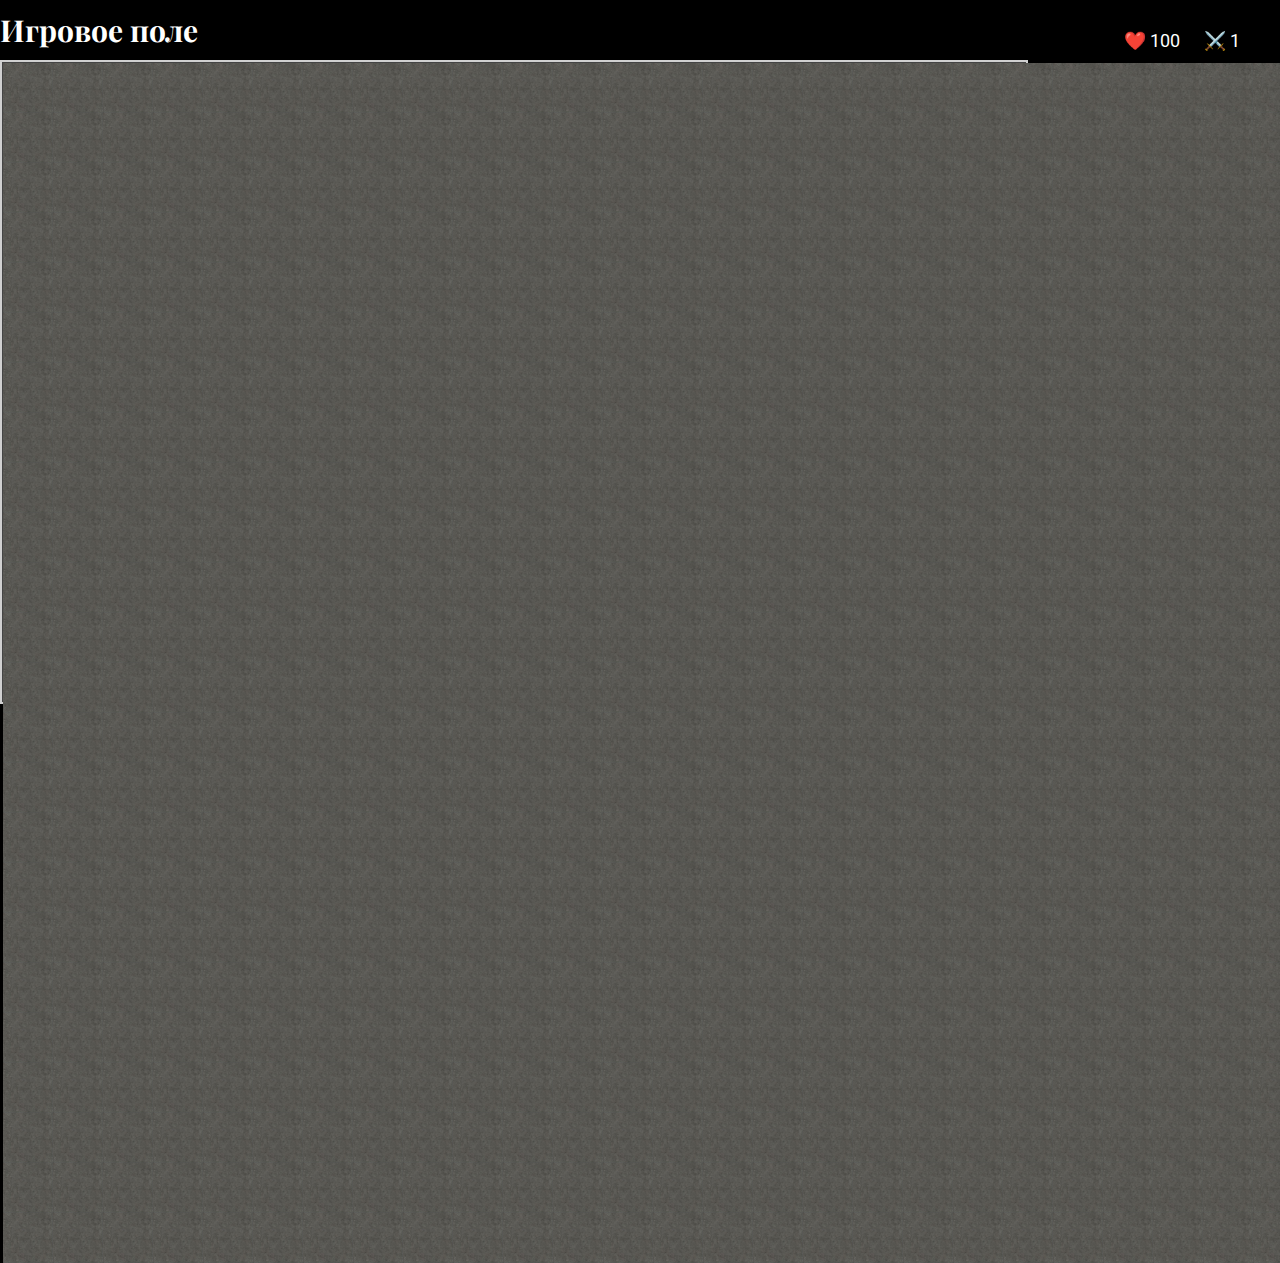
<file: index.html>
<!DOCTYPE html>
<html lang="ru">
<head>
    <meta charset="utf-8">
    <meta http-equiv="X-UA-Compatible" content="IE=edge">
    <meta name="viewport" content="width=device-width, initial-scale=1">
    <title>Рогалик на JS</title>
    <link href="https://fonts.googleapis.com/css?family=Ubuntu:300,400,700&amp;subset=cyrillic" rel="stylesheet">
    <link href="https://fonts.googleapis.com/css?family=Open+Sans:300,400,700&amp;subset=cyrillic" rel="stylesheet">
    <link href="https://fonts.googleapis.com/css?family=Roboto:300,400,700&amp;subset=cyrillic" rel="stylesheet">
    <link href="https://fonts.googleapis.com/css?family=Playfair+Display:400,400i|Tinos:400,400i&amp;subset=cyrillic"
          rel="stylesheet">
    <link rel="stylesheet" href="style.css">
    <script src="https://code.jquery.com/jquery-1.12.4.min.js"></script>
    <script src="script.js"></script>
    <style>
        * {
            box-sizing: border-box;
        }

        body, html {
            height: 100%;
            margin: 0;
            padding: 0;
            background-color: #000000;
            color: #ffffff;
        }

        h1 {
            font-family: "Playfair Display";
            font-size: 30px;
            padding: 10px 0;
            margin: 0;
        }

        .field-box {
            border: 2px solid #d0d0d0;
            float: left;
        }

        .field {
            position: relative;
            width: 1024px;
            height: 640px;
        }

        .field .tile {
            position: absolute;
            width: 50px;
            height: 50px;
            background-size: 100%;
            background-image: url(img/tile-.png);
            z-index: 5;
        }

        .field .tileW {
            background-image: url("img/tile-W.png");
        }

        .field .tileE {
            background-image: url("img/tile-E.png");
            z-index: 10;
        }

        .field .tileP {
            background-image: url("img/tile-P.png");
            z-index: 10;
        }

        .field .tileHP {
            background-image: url("img/tile-HP.png");
            z-index: 9;
        }

        .field .tileSW {
            background-image: url("img/tile-SW.png");
            z-index: 9;
        }

        .field .tile .health {
            background-color: #ff0000;
            z-index: 11;
            position: absolute;
            left: 0;
            top: 0;
            height: 3px;
        }

        .field .tileP .health {
            background-color: #00ff00;
            z-index: 11;
            position: absolute;
            left: 0;
            top: 0;
            height: 3px;
        }

        .inventory-box {
            border: 2px solid #d0d0d0;
            float: left;
        }

        .inventory {
            position: relative;
            width: 800px;
            height: 32px;
        }

        .cl {
            clear: both;
            display: block;
        }

        .info {
            position: absolute;
            top: 10px;
            right: 10px;
            z-index: 100;
            background: rgba(0, 0, 0, 0.7);
            padding: 10px;
            border-radius: 5px;
            font-family: "Roboto", sans-serif;
        }

        .info span {
            display: inline-block;
            margin: 0 10px;
            font-size: 18px;
        }

        .overlay {
            position: fixed; /* Stay in place even if the page scrolls */
            top: 0;
            left: 0;
            width: 100%;
            height: 100%;
            background-color: rgba(0, 0, 0, 0.8); /* Semi-transparent black background */
            display: flex; /* Use flexbox to center the content */
            justify-content: center;
            align-items: center;
            z-index: 200; /* Make sure it's on top of everything else */
        }

        .overlay-content {
            color: white;
            text-align: center;
            background: #111;
            padding: 40px;
            border-radius: 10px;
            border: 1px solid #444;
            font-family: "Ubuntu", sans-serif;
        }
    </style>
</head>
<body>
<div class="info">
    <span id="health">❤️ 100</span>
    <span id="attack">⚔️ 1</span>
</div>
<h1>Игровое поле</h1>
<div class="field-box">
    <div class="field"></div>
</div>

<div id="game-over-screen" class="overlay" style="display: none;">
    <div class="overlay-content">
        <h2 id="game-over-message"></h2>
        <button id="restart-button">Играть снова</button>
    </div>
</div>

<div class="cl"></div>

<!--h1>Инвентарь</h1>
<div class="inventory-box">
<div class="inventory"></div>
</div-->

<!--<script>-->
<!--    // var game = new Game();-->
<!--    // game.init();-->
<!--</script>-->

</body>

</html>
</file>
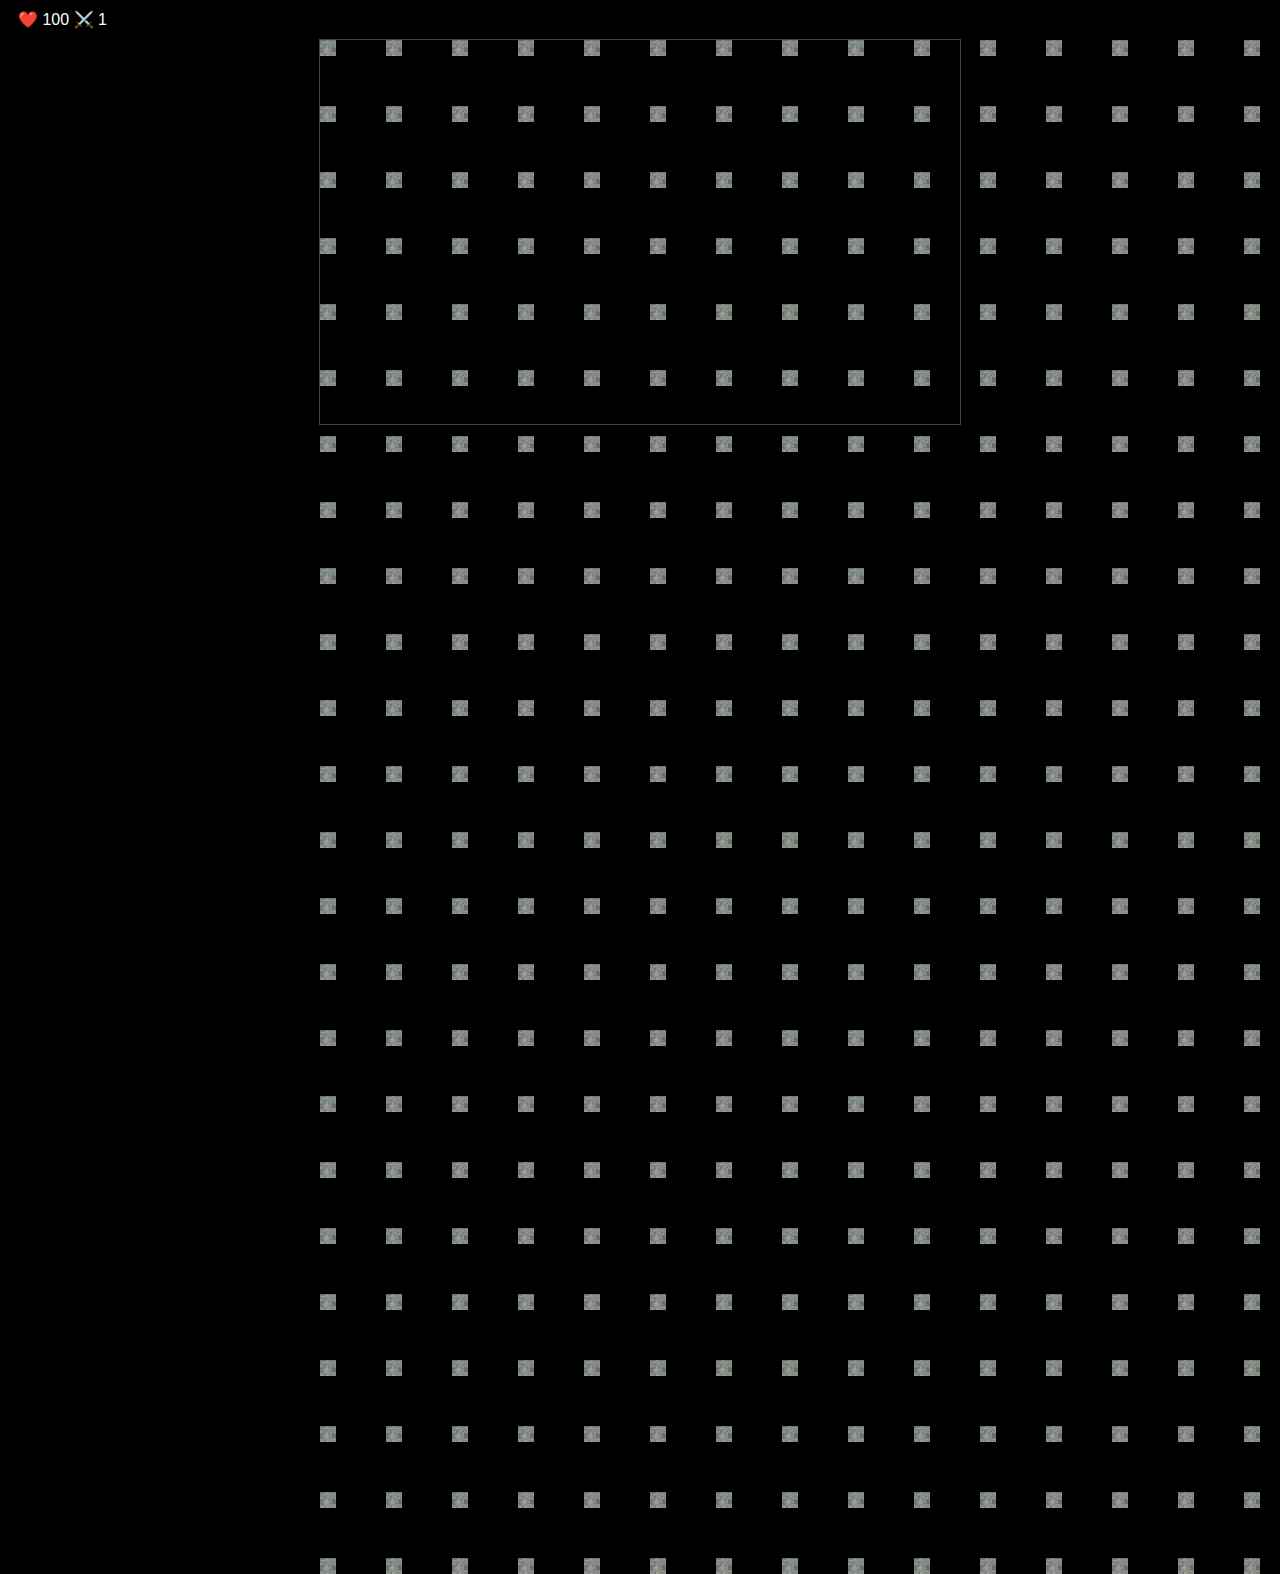
<file: indexx.html>
<!DOCTYPE html>
<html>
<head>
    <meta charset="UTF-8">
    <title>Рогалик на JS</title>
    <link rel="stylesheet" href="style.css">
    <script src="https://code.jquery.com/jquery-1.12.4.min.js"></script>
    <script src="script.js"></script>
</head>
<body>
<div class="info">
    ❤️ 100 ⚔️ 1
</div>
<div class="field">
    Игровое поле
</div>
</body>
</html>
</file>
<file: style.css>
body {
    background: #000;
    color: #fff;
    font-family: sans-serif;
}

.info {
    margin: 10px;
}

.field {
    width: calc(40 * 16px); /* 40 клеток */
    height: calc(24 * 16px); /* 24 клетки */
    display: grid;
    grid-template-columns: repeat(40, 16px);
    grid-template-rows: repeat(24, 16px);
    margin: auto;
    border: 1px solid #444; /* Add a border to the field */
}

.tile {
    width: 16px;
    height: 16px;
    position: relative; /* Needed for absolute positioning of the health bar */
    overflow: hidden; /* Hide overflow from health bar */
}

.health {
    position: absolute;
    bottom: 1px;
    left: 0;
    height: 3px;
    background-color: red;
    z-index: 1;
}

.wall {
    background: url("img/tile-W.png") center/contain no-repeat;
}

.floor {
    background: url("img/tile-.png") center / contain no-repeat;
}

.hero {
    background: url("img/tile-P.png") center/contain no-repeat;
}

.enemy {
    background: url("img/tile-E.png") center/contain no-repeat;
}

.sword {
    background: url("img/tile-SW.png") center/contain no-repeat;
}

.potion {
    background: url("img/tile-HP.png") center/contain no-repeat;
}
</file>
